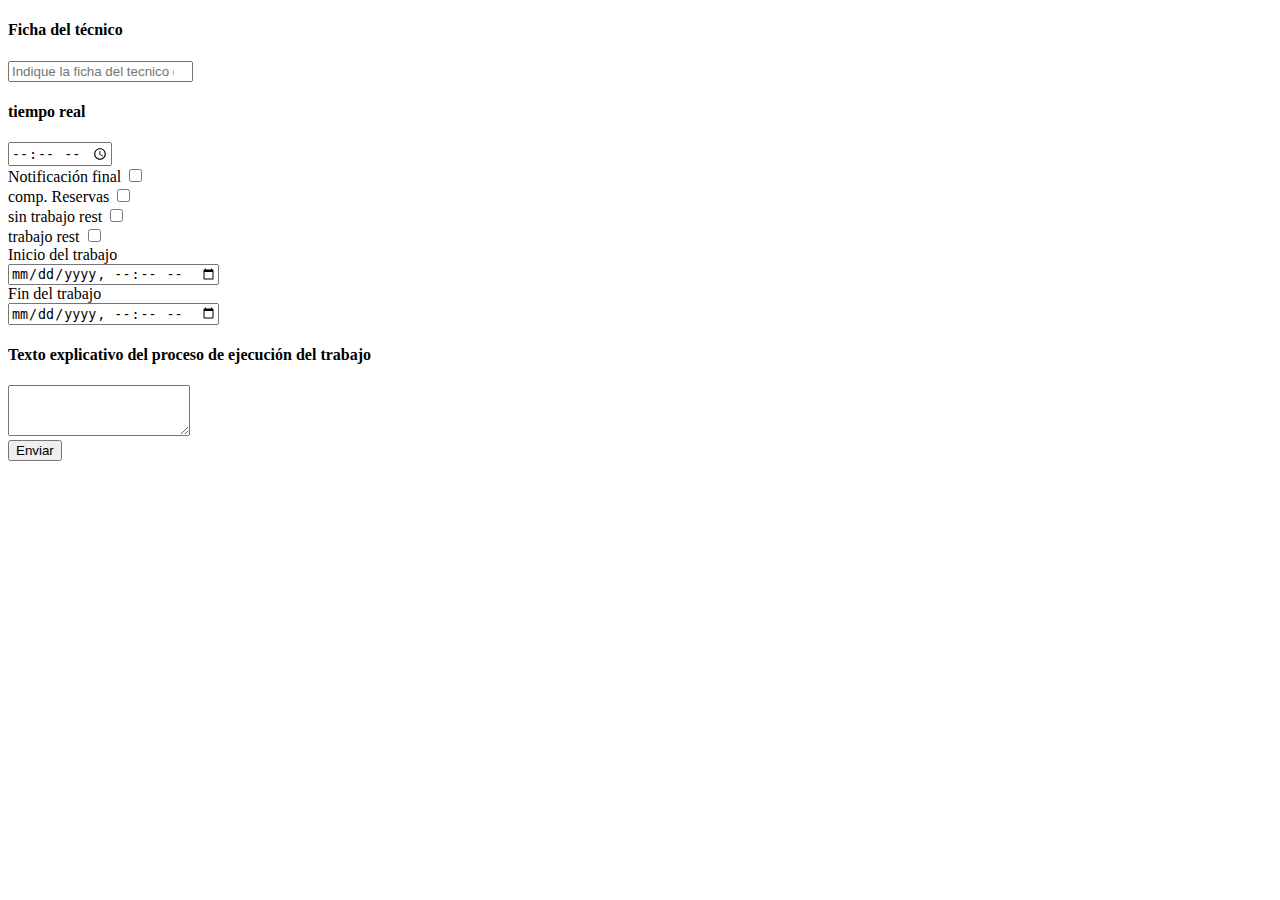
<file: Mantienimiento SAP/App_Ordenes_Mtto/templates/p3form.html>
<!DOCTYPE html>
<html lang="en">
<head>
    <meta charset="UTF-8">
    <title>pag2</title>
    <link href="https://cdn.jsdelivr.net/npm/bootstrap@5.3.0-alpha1/dist/css/bootstrap.min.css" rel="stylesheet" integrity="sha384-GLhlTQ8iRABdZLl6O3oVMWSktQOp6b7In1Zl3/Jr59b6EGGoI1aFkw7cmDA6j6gD" crossorigin="anonymous">
    <meta name="viewport" content="width=device-width, initial-scale=1">
</head>
<body class="row bg-dark">
    
    <section class="d-flex justify-content-center mb-4">
    <div class="container  mt-5 bg-secondary card col-sn-6 p-3" >
      <form action="" method="post" id="form" >

        

          <div class="form-group mb-2">
            <label for="ficha" class="text-ibody" required> <h4> Ficha del técnico </h4></label>
            <input type="number" class="form-control" id="ficha"  name="ficha" placeholder="Indique la ficha del tecnico que realizó el trabajo" required> <span class="barra"></span>
          </div>
          <div class="form-group mb-2">
            <label for="tiempo" class="text-ibody" required> <h4> tiempo real </h4></label>
            <input type="time" class="form-control"  id="tiempo"  name="tiempo" placeholder="Indique el tiempo real de ejecución del trabajo" required> <span class="barra"></span>
          </div>
     
          
          <div class=" custom-control custom-checkbox form-check-inline " >
            <label for="customcheck" class="form-check-label" required>  Notificación final 
              <input type="checkbox" class="form-check-input" id="customcheck" required>
            </label>

            <div class=" custom-control custom-checkbox form-check-inline " >
              <label for="customcheck" class="form-check-label" required>  comp. Reservas
                <input type="checkbox" class="form-check-input" id="customcheck" required>
              </label>

              <div class=" custom-control custom-checkbox form-check-inline " >
                <label for="customcheck" class="form-check-label" required>  sin trabajo rest 
                  <input type="checkbox" class="form-check-input" id="customcheck" required>
                </label>

                <div class=" custom-control custom-checkbox form-check-inline " >
                  <label for="customcheck" class="form-check-label" required>  trabajo rest 
                    <input type="checkbox" class="form-check-input" id="customcheck" required>
                  </label>
             

        <div class="form-group mb-2">
          <label for="datetiempo" class="text-ibody bg-" required> Inicio del trabajo </label>
          <br>
          <input type="datetime-local" id="datetiempo"  required> <span class="barra"></span>
          <br>
          <label for="datetiempo2" class="text-ibody" required>  Fin del trabajo </label>
          <br>
          <input type="datetime-local" class="ml-" id="datetiempo2"  required> <span class="barra"></span>
         
          <div class="form-group mb-2 mt-3 ">
            <label for="comentario" class="text-ibody " required> <h4> Texto explicativo del proceso de ejecución del trabajo</h4></label>
            <textarea type="text-area" class="form-control  " id="comentario" rows="3" name="comentario" placeholder="Ingrese el texto aqui"> </textarea>
          </div>
        </form>
        <button  type="submit" class="btn btn-primary" > Enviar </button>
      </div>
      
</div>
</section>
    <script src="https://cdn.jsdelivr.net/npm/@popperjs/core@2.11.6/dist/umd/popper.min.js" integrity="sha384-oBqDVmMz9ATKxIep9tiCxS/Z9fNfEXiDAYTujMAeBAsjFuCZSmKbSSUnQlmh/jp3" crossorigin="anonymous"></script>
    <script src="https://cdn.jsdelivr.net/npm/bootstrap@5.3.0-alpha1/dist/js/bootstrap.min.js" integrity="sha384-mQ93GR66B00ZXjt0YO5KlohRA5SY2XofN4zfuZxLkoj1gXtW8ANNCe9d5Y3eG5eD" crossorigin="anonymous"></script>
    <script src="https://cdn.jsdelivr.net/npm/bootstrap@5.3.0-alpha1/dist/js/bootstrap.bundle.min.js" integrity="sha384-w76AqPfDkMBDXo30jS1Sgez6pr3x5MlQ1ZAGC+nuZB+EYdgRZgiwxhTBTkF7CXvN" crossorigin="anonymous"></script>
</body>
</html>
</file>
